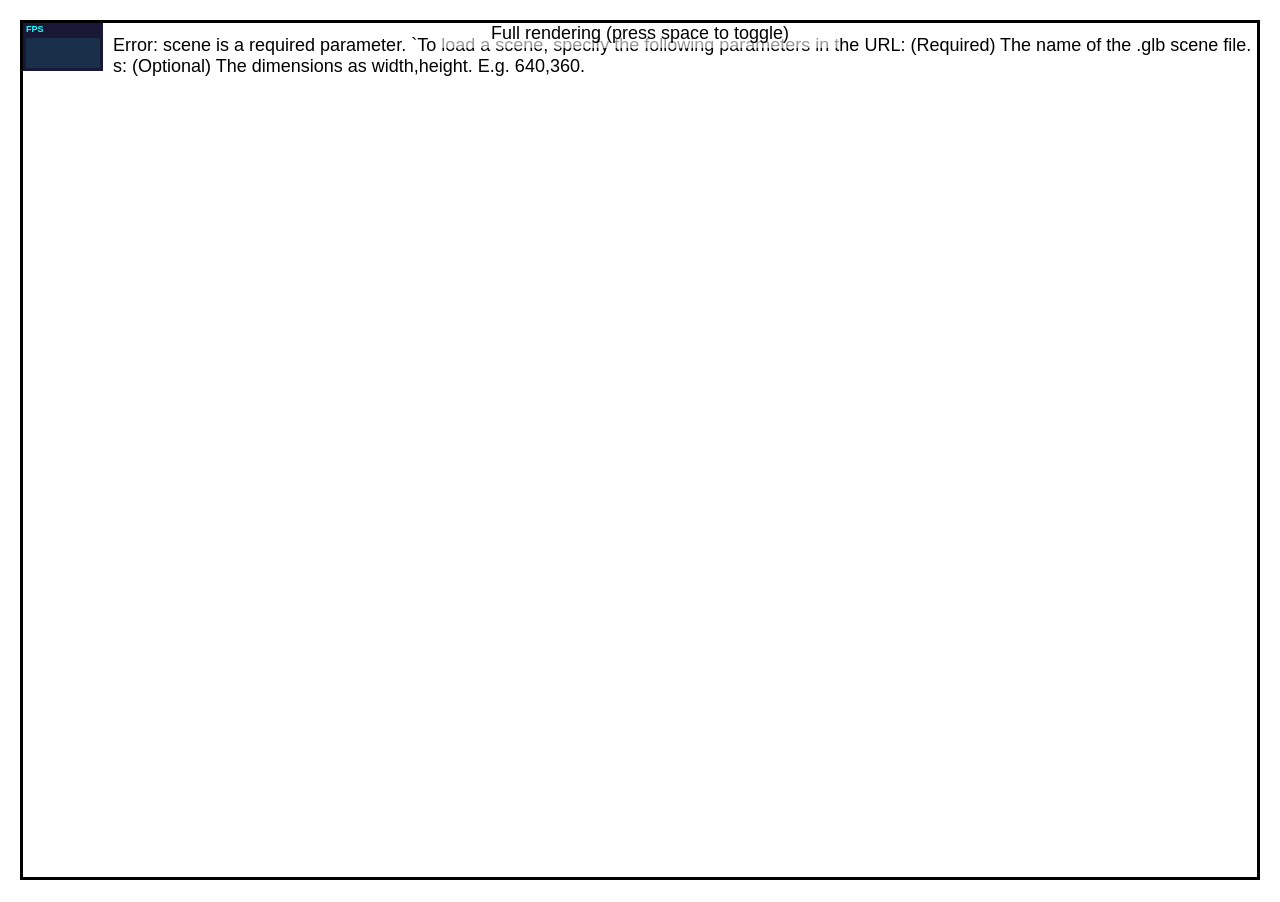
<file: viewer/index.html>
<!DOCTYPE html>
<html>
  <head>
    <meta charset=utf-8>
    <meta name="viewport" content="width=device-width,initial-scale=1,user-scalable=no">
    <title>BakedSDF Viewer</title>
<style>
body {
  font-family: Helvetica, "Helvetica Neue", sans-serif;
  font-size: 18px;
  background: #FFF;
  padding: 20px;
  margin: 0;
  text-align: center;
}

#Loading {
  position: absolute;
  top: 12px;
  left: 90px;
}

#Loading h4 {
  margin: 0px;
}

#loading-container {
  width: 150px;
  height: 150px;
  padding: 0px;
  margin: -40px 0 0 -40px;
  position: absolute;
  top: 50%;
  left: 50%;
}

.loading-bgbox {
  position: absolute;
  width: 65px;
  height: 65px;
  background-color: #DDD;
  width: 65px;
  height: 65px;
}

#topleft {
  top: 5px;
  left: 5px;
}

#bottomleft {
  bottom: 5px;
  left: 5px;
}

#topright {
  top: 5px;
  right: 5px;
}

#bottomright {
  bottom: 5px;
  right: 5px;
}

#loading-indicator {
  position: absolute;
  top: 5px;
  left: 5px;
  width: 65px;
  height: 65px;
  background-color: #999;
  animation-name: indicator;
  animation-duration: 5s;
  animation-iteration-count: infinite;
}

@keyframes indicator {
  0%   {top: 5px; left: 5px; }
  25%  {top: 5px; left: 80px; }
  50%  {top: 80px; left: 80px; }
  75%  {top: 80px; left: 5px; }
}

#viewspacecontainer {
  position: relative;
  text-align: left;
  display: none;
  border: 3px solid #000;
}

/* The main BakedSDF view */
.view {
  margin: auto;
  overflow: hidden;
  transform-origin: top left;
  background: #fff;
}

#rendermode {
  position: absolute;
  margin: 0 0 0 -200px;
  top: 0px;
  left: 50%;
  width: 400px;
  height: 25px;
  text-align: center;
  background: rgba(255,255,255,0.6);
}

</style>
</head>
<body>

<div id="viewspacecontainer">
  <div id="Loading">
      <h4>[Loading]</h4>
  </div>
  <div id="rendermode">
    Full rendering (press space to toggle)
  </div>
  <div id="loading-container">
    <div id="topleft" class="loading-bgbox"></div>
    <div id="bottomleft" class="loading-bgbox"></div>
    <div id="topright" class="loading-bgbox"></div>
    <div id="bottomright" class="loading-bgbox"></div>
    <div id="loading-indicator"></div>
  </div>
  <div class=viewspace id="viewspace">  </div>
</div>

<script src="third_party/three.js"></script>
<script src="third_party/OrbitControls.js"></script>
<script src="third_party/GLTFLoader.js"></script>
<script src="third_party/stats.min.js"></script>

<script src="sg_renderer.js"></script>
</body>
</html>
</file>
